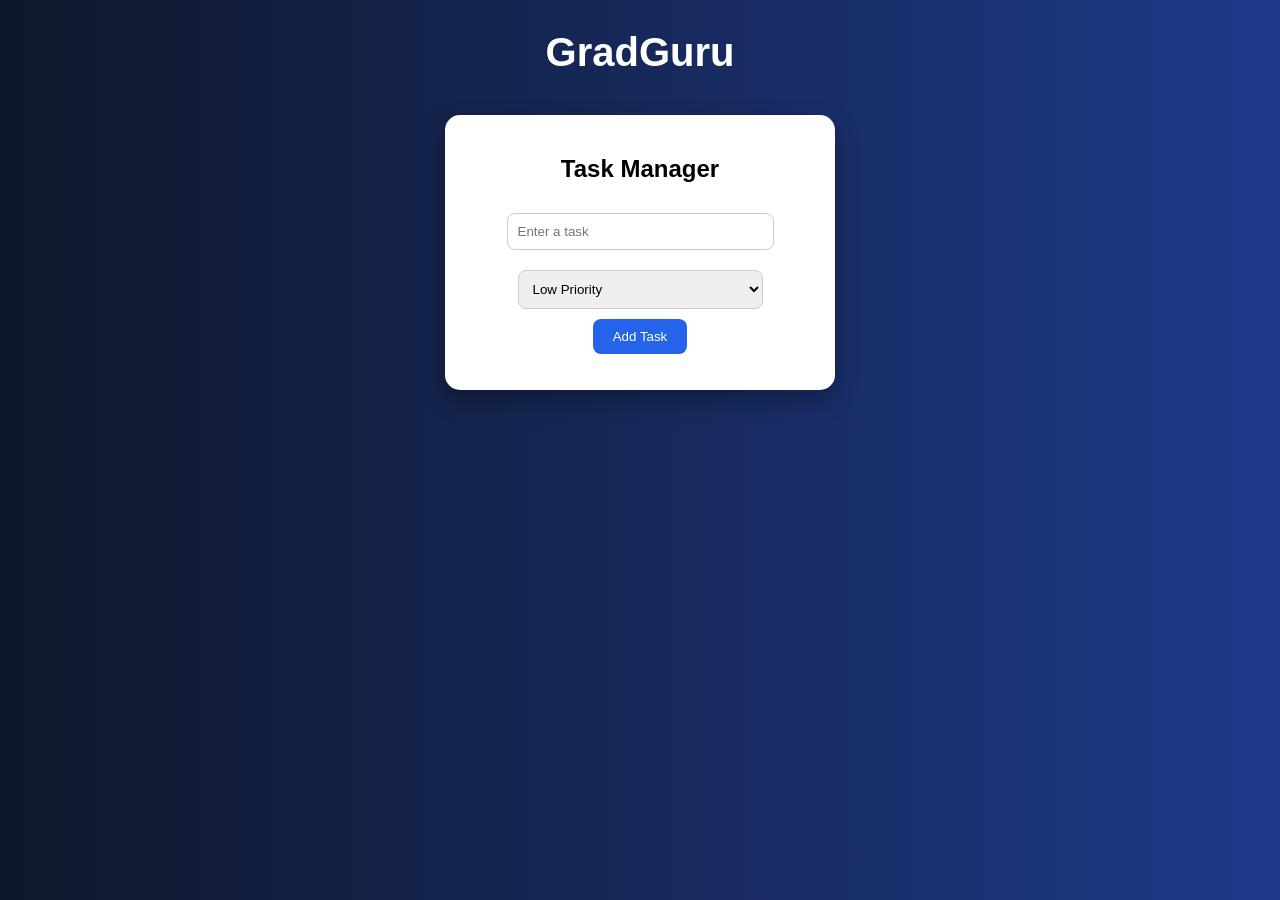
<file: javascript_2/index.html>
<!DOCTYPE html>
<html>
<head>
    <title>GradGuru Task Manager</title>
    <link rel="stylesheet" href="style.css">
</head>

<body onload="welcomeMessage()">

    <h1>GradGuru</h1>

    <div class="container">

        <h2>Task Manager</h2>

        <input id="taskInput" type="text" placeholder="Enter a task">

        <br>

        <select id="priority">
            <option value="low">Low Priority</option>
            <option value="medium">Medium Priority</option>
            <option value="high">High Priority</option>
        </select>

        <br>

        <button onclick="addTask()">Add Task</button>

        <ul id="taskList"></ul>

        <p id="timerText"></p>

    </div>

    <script src="script.js"></script>
</body>
</html>
</file>
<file: javascript_2/style.css>
body {
    font-family: Arial, sans-serif;
    background: linear-gradient(to right, #0f172a, #1e3a8a);
    color: white;
    text-align: center;
    margin: 0;
    padding: 0;
}

h1 {
    margin-top: 30px;
    font-size: 40px;
}

.container {
    background: white;
    color: black;
    width: 350px;
    margin: 40px auto;
    padding: 20px;
    border-radius: 15px;
    box-shadow: 0px 10px 25px rgba(0,0,0,0.3);
}

input, select {
    padding: 10px;
    margin: 10px;
    width: 70%;
    border-radius: 8px;
    border: 1px solid #ccc;
}

button {
    padding: 10px 20px;
    border: none;
    background: #2563eb;
    color: white;
    border-radius: 8px;
    cursor: pointer;
    transition: 0.3s;
}

button:hover {
    background: #1e40af;
}

ul {
    list-style: none;
    padding: 0;
}

li {
    padding: 10px;
    margin: 8px 0;
    border-radius: 8px;
    transition: 0.2s;
}

li:hover {
    background-color: #e5e7eb;
    transform: scale(1.03);
}

/* Priority Colors */
.high {
    background-color: #fecaca;
}

.medium {
    background-color: #fde68a;
}

.low {
    background-color: #bbf7d0;
}
</file>
